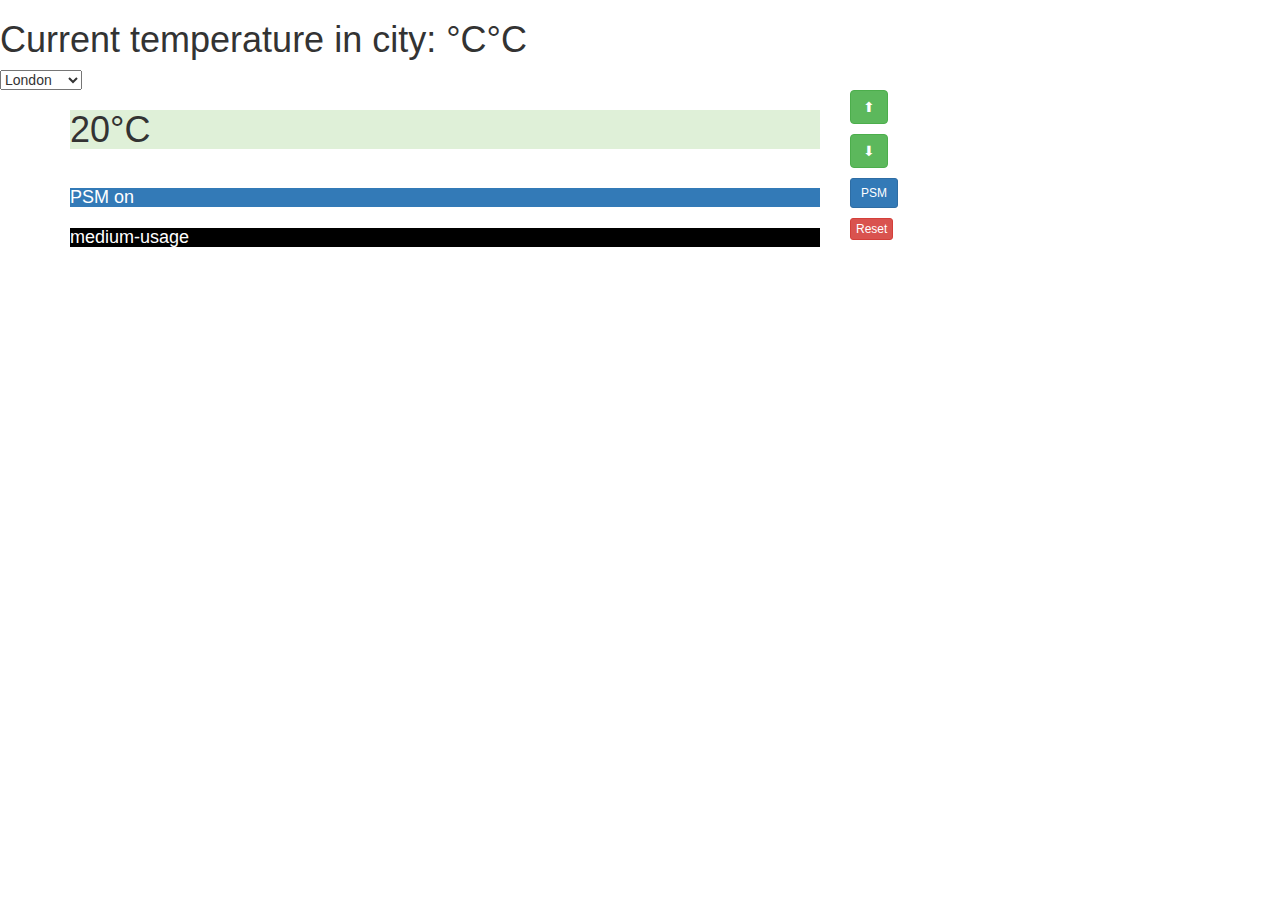
<file: index.html>
<!DOCTYPE html>
<html lang="en">
  <head>
    <meta charset="utf-8">
    <meta http-equiv="X-UA-Compatible" content="IE=edge">
    <meta name="viewport" content="width=device-width, initial-scale=1">
    <!-- The above 3 meta tags *must* come first in the head; any other head content must come *after* these tags -->
    <title>VS Thermostat</title>

    <!-- Bootstrap -->
    <link href="css/bootstrap.css" rel="stylesheet">
  </head>

  <body>


  <section>
    <h1>Current temperature in <span id="location-name">city</span>: <span id="current-temperature">°C</span>°C</h1>
    <select id="current-city">
      <option value="london">London</option>
      <option value="newyork">New York</option>
      <option value="paris">Paris</option>
      <option value="tokyo">Tokyo</option>
    </select>
  </section>

    <div class="container">
      <div class="row">
        <div class="col-md-8">
          <div>
            <h1 id='temperature' class="bg-success">20°C</h1>
          </div>
        </div>

        <div class="col-md-4">
          <p>
            <button id='up' type="button" class="btn btn-success">⬆︎</button>
          </p>

          <p>
            <button id='down' type="button" class="btn btn-success">⬇︎</button>
          </p>
        </div>
    </div>

    <div class="row">
      <div class="col-md-8">
        <div>
          <h4 id='PSM' class="bg-primary">PSM on</h4>
        </div>
      </div>

      <div class="col-md-4">
        <p>
          <button id='PSM-button' type="button" class="btn btn-primary btn-sm">PSM</button>
        </p>
      </div>
    </div>

    <div class="row">
      <div class="col-md-8">
        <div>
          <h4 id='Energy-Usage' class="bg-warning">medium-usage</h4>
        </div>
      </div>

      <div class="col-md-4">
        <p>
          <button id='Reset' type="button" class="btn btn-danger btn-xs">Reset</button>
        </p>
      </div>
    </div>
  </div>

    <script src='src/Thermostat.js'></script>
    <script src='js/jquery-3.1.1.min.js'></script>
    <script src='src/jQueryLayer.js'></script>
  </body>
</html>
</file>
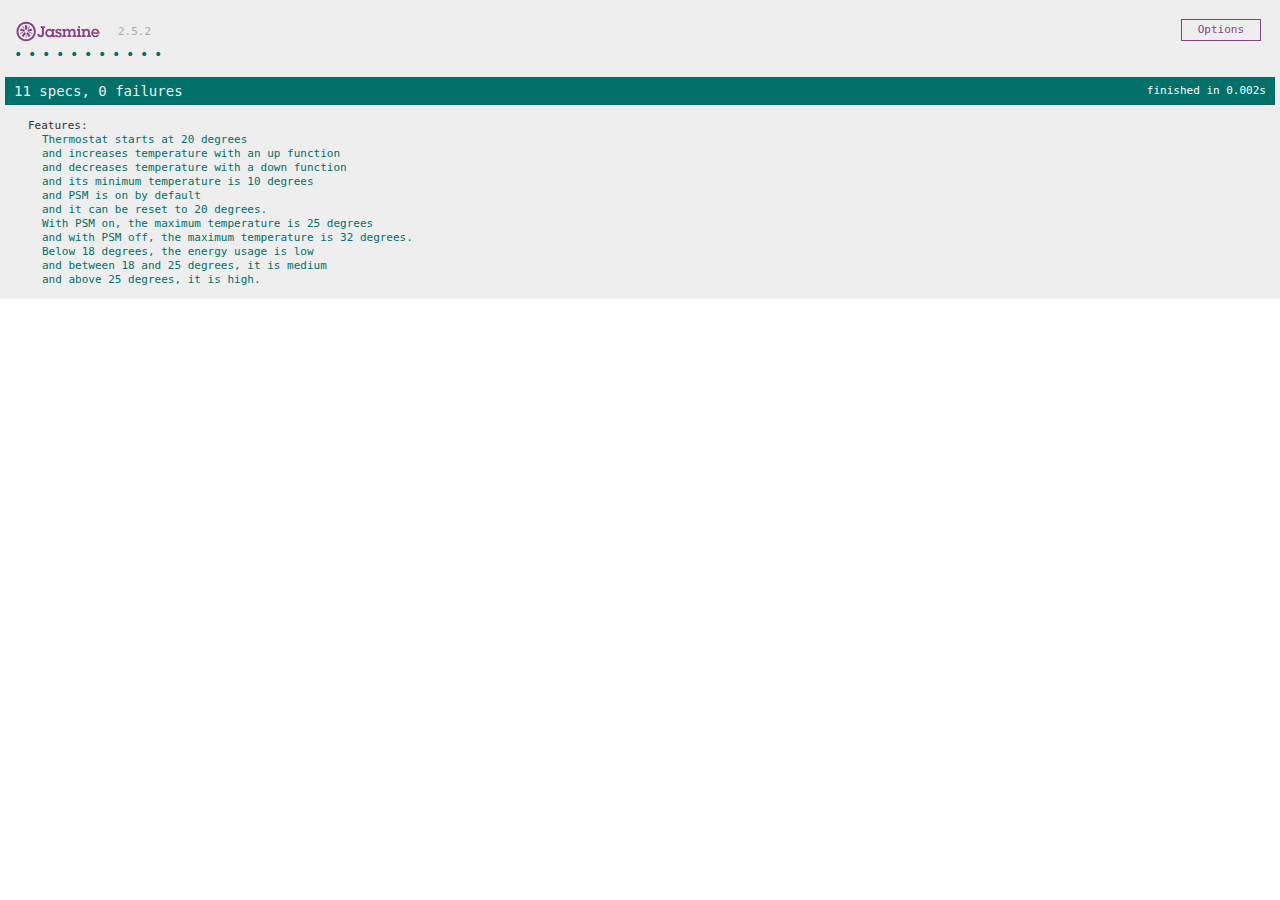
<file: SpecRunner.html>
<!DOCTYPE html>
<html>
<head>
  <meta charset="utf-8">
  <title>Jasmine Spec Runner v2.5.2</title>

  <link rel="shortcut icon" type="image/png" href="lib/jasmine-2.5.2/jasmine_favicon.png">
  <link rel="stylesheet" href="lib/jasmine-2.5.2/jasmine.css">

  <script src="lib/jasmine-2.5.2/jasmine.js"></script>
  <script src="lib/jasmine-2.5.2/jasmine-html.js"></script>
  <script src="lib/jasmine-2.5.2/boot.js"></script>

  <!-- include source files here... -->
  <script src='src/Thermostat.js'></script>

  <!-- include spec files here... -->
  <script src="spec/thermoFeatureSpec.js"></script>


</head>

<body>
</body>
</html>
</file>
<file: lib/jasmine-2.5.2/jasmine.css>
body { overflow-y: scroll; }

.jasmine_html-reporter { background-color: #eee; padding: 5px; margin: -8px; font-size: 11px; font-family: Monaco, "Lucida Console", monospace; line-height: 14px; color: #333; }
.jasmine_html-reporter a { text-decoration: none; }
.jasmine_html-reporter a:hover { text-decoration: underline; }
.jasmine_html-reporter p, .jasmine_html-reporter h1, .jasmine_html-reporter h2, .jasmine_html-reporter h3, .jasmine_html-reporter h4, .jasmine_html-reporter h5, .jasmine_html-reporter h6 { margin: 0; line-height: 14px; }
.jasmine_html-reporter .jasmine-banner, .jasmine_html-reporter .jasmine-symbol-summary, .jasmine_html-reporter .jasmine-summary, .jasmine_html-reporter .jasmine-result-message, .jasmine_html-reporter .jasmine-spec .jasmine-description, .jasmine_html-reporter .jasmine-spec-detail .jasmine-description, .jasmine_html-reporter .jasmine-alert .jasmine-bar, .jasmine_html-reporter .jasmine-stack-trace { padding-left: 9px; padding-right: 9px; }
.jasmine_html-reporter .jasmine-banner { position: relative; }
.jasmine_html-reporter .jasmine-banner .jasmine-title { background: url('[data-uri]') no-repeat; background: url('[data-uri]') no-repeat, none; -moz-background-size: 100%; -o-background-size: 100%; -webkit-background-size: 100%; background-size: 100%; display: block; float: left; width: 90px; height: 25px; }
.jasmine_html-reporter .jasmine-banner .jasmine-version { margin-left: 14px; position: relative; top: 6px; }
.jasmine_html-reporter #jasmine_content { position: fixed; right: 100%; }
.jasmine_html-reporter .jasmine-version { color: #aaa; }
.jasmine_html-reporter .jasmine-banner { margin-top: 14px; }
.jasmine_html-reporter .jasmine-duration { color: #fff; float: right; line-height: 28px; padding-right: 9px; }
.jasmine_html-reporter .jasmine-symbol-summary { overflow: hidden; *zoom: 1; margin: 14px 0; }
.jasmine_html-reporter .jasmine-symbol-summary li { display: inline-block; height: 10px; width: 14px; font-size: 16px; }
.jasmine_html-reporter .jasmine-symbol-summary li.jasmine-passed { font-size: 14px; }
.jasmine_html-reporter .jasmine-symbol-summary li.jasmine-passed:before { color: #007069; content: "\02022"; }
.jasmine_html-reporter .jasmine-symbol-summary li.jasmine-failed { line-height: 9px; }
.jasmine_html-reporter .jasmine-symbol-summary li.jasmine-failed:before { color: #ca3a11; content: "\d7"; font-weight: bold; margin-left: -1px; }
.jasmine_html-reporter .jasmine-symbol-summary li.jasmine-disabled { font-size: 14px; }
.jasmine_html-reporter .jasmine-symbol-summary li.jasmine-disabled:before { color: #bababa; content: "\02022"; }
.jasmine_html-reporter .jasmine-symbol-summary li.jasmine-pending { line-height: 17px; }
.jasmine_html-reporter .jasmine-symbol-summary li.jasmine-pending:before { color: #ba9d37; content: "*"; }
.jasmine_html-reporter .jasmine-symbol-summary li.jasmine-empty { font-size: 14px; }
.jasmine_html-reporter .jasmine-symbol-summary li.jasmine-empty:before { color: #ba9d37; content: "\02022"; }
.jasmine_html-reporter .jasmine-run-options { float: right; margin-right: 5px; border: 1px solid #8a4182; color: #8a4182; position: relative; line-height: 20px; }
.jasmine_html-reporter .jasmine-run-options .jasmine-trigger { cursor: pointer; padding: 8px 16px; }
.jasmine_html-reporter .jasmine-run-options .jasmine-payload { position: absolute; display: none; right: -1px; border: 1px solid #8a4182; background-color: #eee; white-space: nowrap; padding: 4px 8px; }
.jasmine_html-reporter .jasmine-run-options .jasmine-payload.jasmine-open { display: block; }
.jasmine_html-reporter .jasmine-bar { line-height: 28px; font-size: 14px; display: block; color: #eee; }
.jasmine_html-reporter .jasmine-bar.jasmine-failed { background-color: #ca3a11; }
.jasmine_html-reporter .jasmine-bar.jasmine-passed { background-color: #007069; }
.jasmine_html-reporter .jasmine-bar.jasmine-skipped { background-color: #bababa; }
.jasmine_html-reporter .jasmine-bar.jasmine-errored { background-color: #ca3a11; }
.jasmine_html-reporter .jasmine-bar.jasmine-menu { background-color: #fff; color: #aaa; }
.jasmine_html-reporter .jasmine-bar.jasmine-menu a { color: #333; }
.jasmine_html-reporter .jasmine-bar a { color: white; }
.jasmine_html-reporter.jasmine-spec-list .jasmine-bar.jasmine-menu.jasmine-failure-list, .jasmine_html-reporter.jasmine-spec-list .jasmine-results .jasmine-failures { display: none; }
.jasmine_html-reporter.jasmine-failure-list .jasmine-bar.jasmine-menu.jasmine-spec-list, .jasmine_html-reporter.jasmine-failure-list .jasmine-summary { display: none; }
.jasmine_html-reporter .jasmine-results { margin-top: 14px; }
.jasmine_html-reporter .jasmine-summary { margin-top: 14px; }
.jasmine_html-reporter .jasmine-summary ul { list-style-type: none; margin-left: 14px; padding-top: 0; padding-left: 0; }
.jasmine_html-reporter .jasmine-summary ul.jasmine-suite { margin-top: 7px; margin-bottom: 7px; }
.jasmine_html-reporter .jasmine-summary li.jasmine-passed a { color: #007069; }
.jasmine_html-reporter .jasmine-summary li.jasmine-failed a { color: #ca3a11; }
.jasmine_html-reporter .jasmine-summary li.jasmine-empty a { color: #ba9d37; }
.jasmine_html-reporter .jasmine-summary li.jasmine-pending a { color: #ba9d37; }
.jasmine_html-reporter .jasmine-summary li.jasmine-disabled a { color: #bababa; }
.jasmine_html-reporter .jasmine-description + .jasmine-suite { margin-top: 0; }
.jasmine_html-reporter .jasmine-suite { margin-top: 14px; }
.jasmine_html-reporter .jasmine-suite a { color: #333; }
.jasmine_html-reporter .jasmine-failures .jasmine-spec-detail { margin-bottom: 28px; }
.jasmine_html-reporter .jasmine-failures .jasmine-spec-detail .jasmine-description { background-color: #ca3a11; }
.jasmine_html-reporter .jasmine-failures .jasmine-spec-detail .jasmine-description a { color: white; }
.jasmine_html-reporter .jasmine-result-message { padding-top: 14px; color: #333; white-space: pre; }
.jasmine_html-reporter .jasmine-result-message span.jasmine-result { display: block; }
.jasmine_html-reporter .jasmine-stack-trace { margin: 5px 0 0 0; max-height: 224px; overflow: auto; line-height: 18px; color: #666; border: 1px solid #ddd; background: white; white-space: pre; }
</file>
